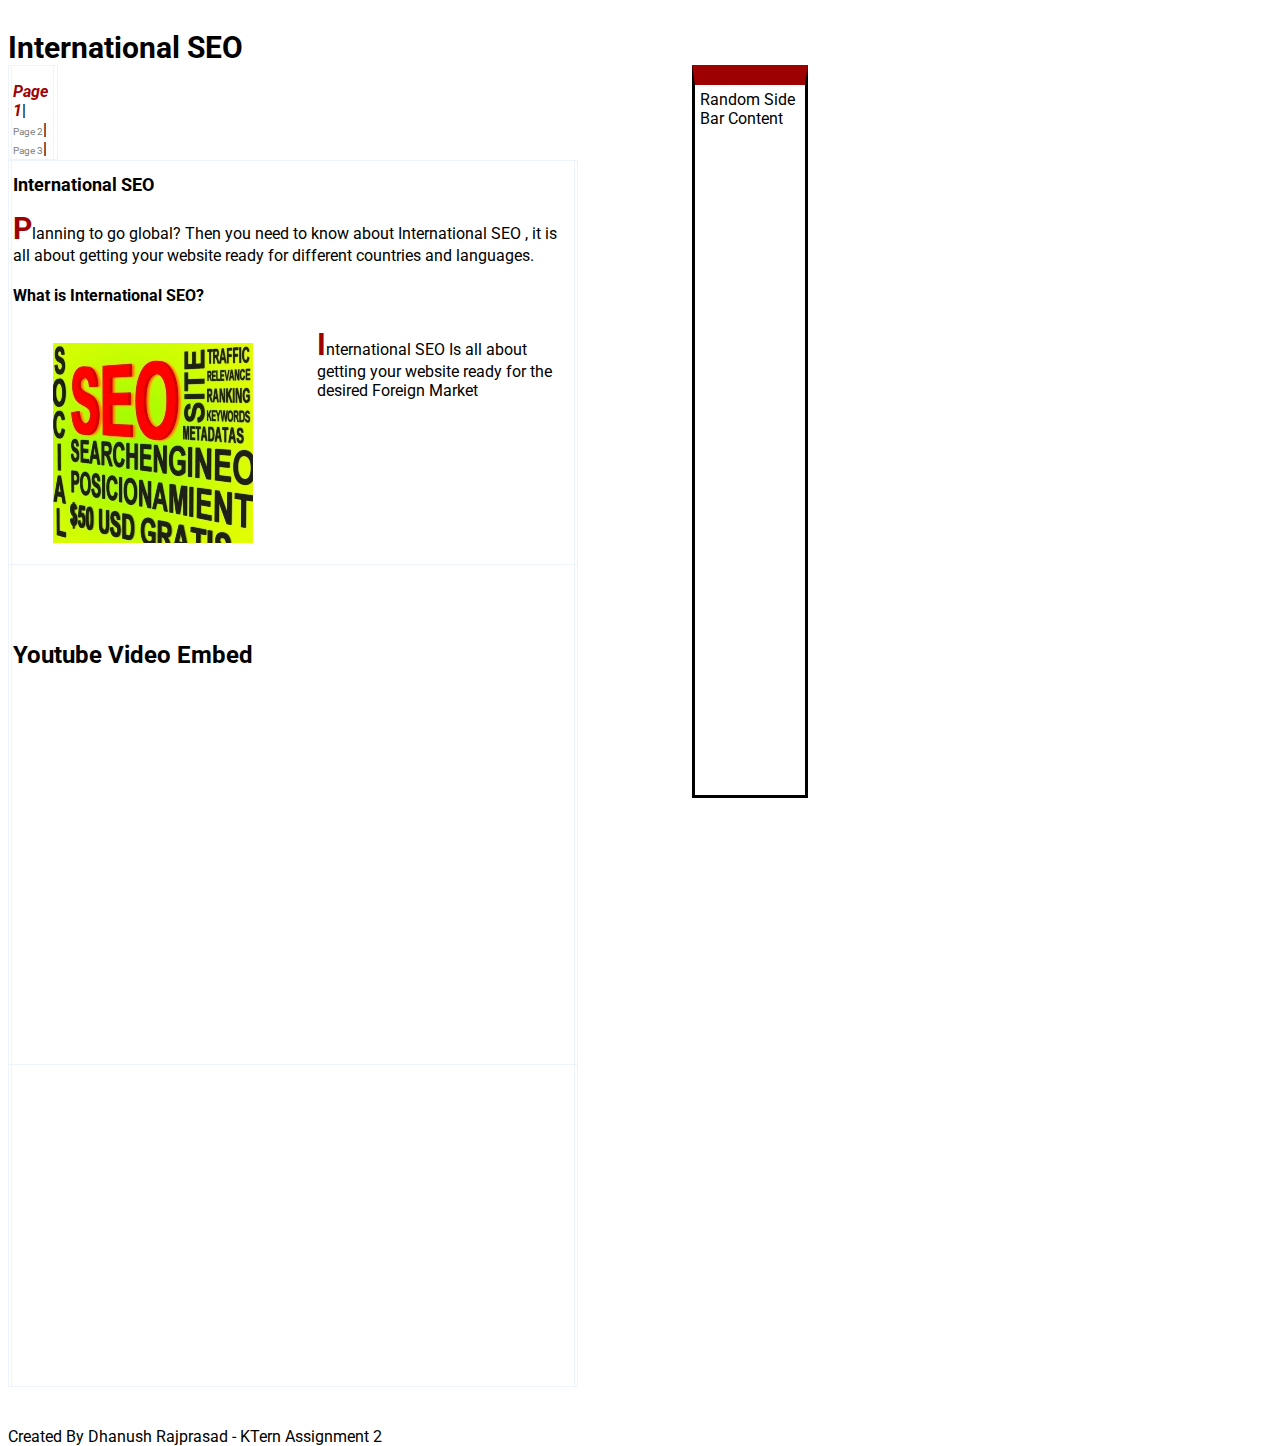
<file: index.html>
<!DOCTYPE html>
<html>
    <head>
        <meta charset="utf-8" />
        <title>Page 1</title>
        
        <link rel="stylesheet" href="main.css">


        <style>
            
            
        </style>
    </head>
    <body>
        <div id="OverallPage">
        <header>International SEO</header>
        <table>
            <tr>
                <td class="c1"></td>
                <td class="c2">
                    <nav>
                        <span class= "youarehere">Page 1</span>|
                        <a href="page2.html">Page 2</a>|
                        <a href="page3.html">Page 3</a>|
                    </nav>
                </td>
                <div id="rightSidebar">
                    <aside>Random Side Bar Content</aside>
                </div>
                <td class="c3">
                    
                </td>
            </tr>
            </table>
            
            <div id="ContentPortion">
                <table>
            <tr>
                <td class="c1"></td>
                <td class="c2">
                    <main>
                    </article>
                    <h1>International SEO</h1> 
                    <p><span class="inc-size">P</span>lanning to go global? Then you need to know about International SEO , it is all about getting your website ready for different countries and languages. </p>
                    </article>
                    </main>
                    <h4>What is International SEO?</h4>
                    <figure class="leftfloat">
                    <img src="assets/SEO_200File.jpg" width="200px" height="200px" alt="SEO200pixels">
                    </figure>
                    <p><span class="inc-size">I</span>nternational SEO Is all about getting your website ready for the desired Foreign Market</p>

                </td>
                <td class="c3"></td>
            </tr>
            <tr class="rowheight">
                <td class="c1"></td>
                <td class="c2">
                    <h2>Youtube Video Embed</h2>
                    <iframe width="560" height="315" src="https://www.youtube.com/embed/DJlY_mkNkug" title="YouTube video player" frameborder="0" allow="accelerometer; autoplay; clipboard-write; encrypted-media; gyroscope; picture-in-picture" allowfullscreen></iframe>
                </td>
                <td class="c3"></td>
            </tr>
            <tr>
                <td class="c1"></td>
                <td class="c2">

                    <iframe src="https://docs.google.com/forms/d/e/1FAIpQLSfA5C0qxxnUBgKf6ejPHLHVheKqsaQt6Va03QrZsSFwhF-EpA/viewform?embedded=true" width="560" height="315" frameborder="0" marginheight="0" marginwidth="0">Loading…</iframe>


                </td>
                <td class="c3"></td>
            </tr>
        </table>
        </div>
        
        <footer>Created By Dhanush Rajprasad - KTern Assignment 2</footer>
        
    </div>
    </body>
</html>
</file>
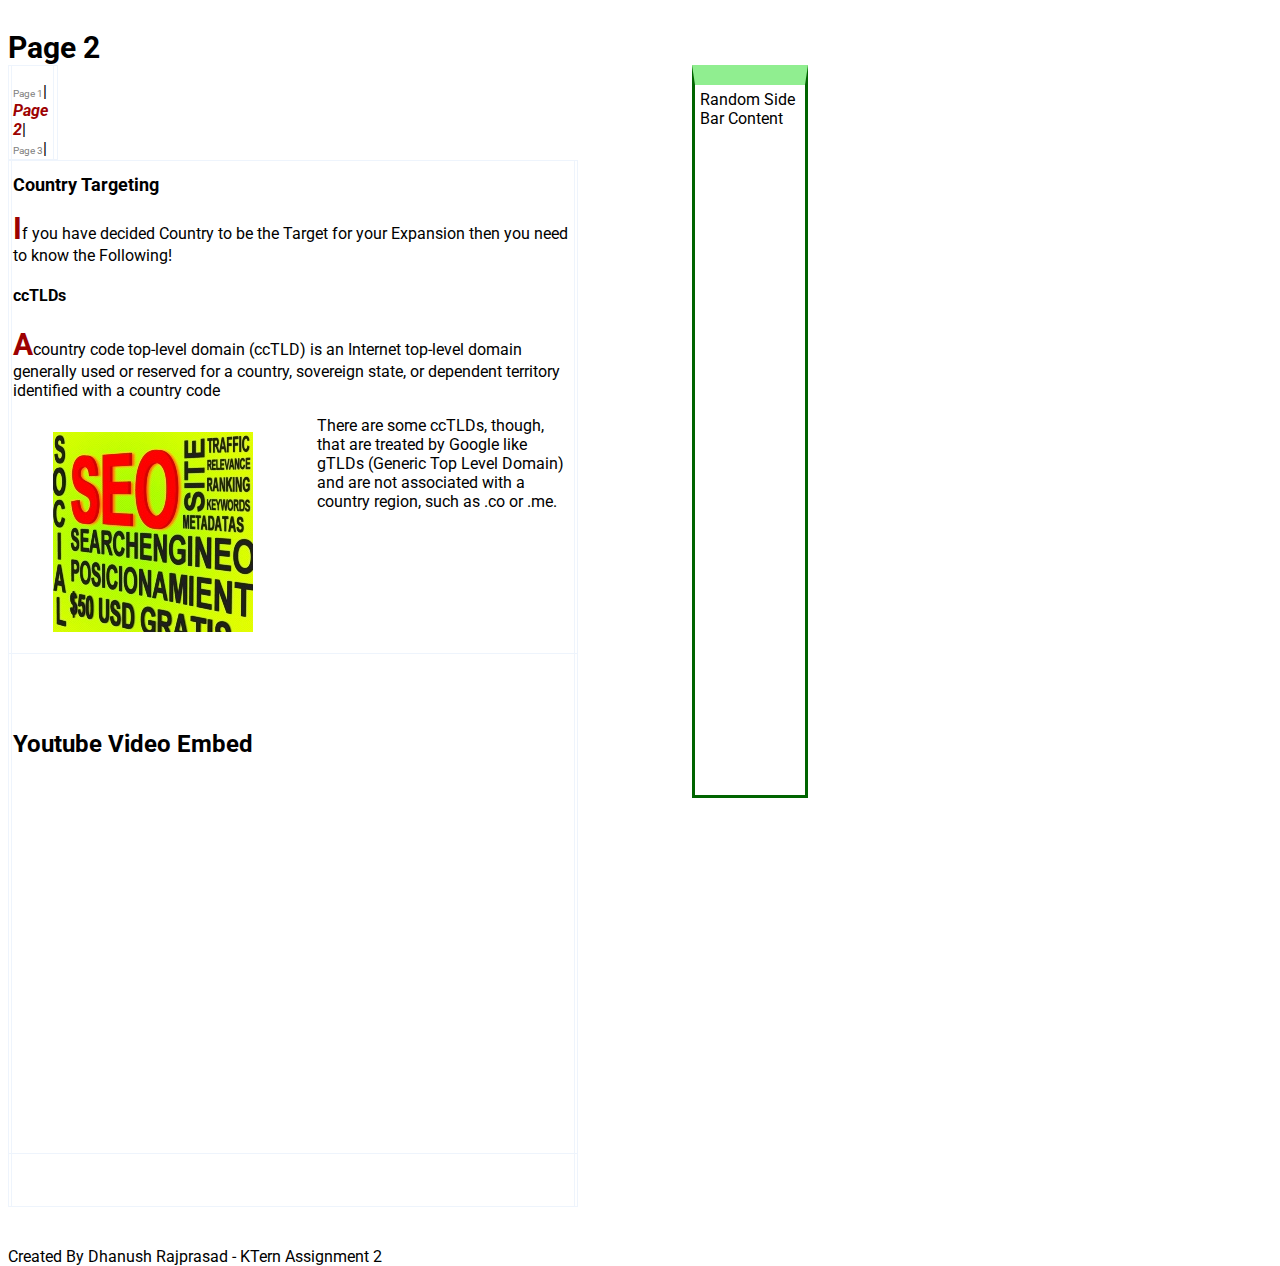
<file: page2.html>
<!DOCTYPE html>
<html>
    <head>
        <meta charset="utf-8" />
        <title>Page 2</title>
        <link rel="stylesheet" href="main.css">

        


        <style>
             #rightSidebar{
            border-color: darkgreen ;
            border-top:20px solid lightgreen;
            }
        </style>
    </head>
    <body>
        <div id="OverallPage">
        <header>Page 2</header>
        <table>
            <tr>
                <td class="c1"></td>
                <td class="c2">
                    <nav>
                        <a href="index.html">Page 1</a>|
                        <span class= "youarehere">Page 2</span>|
                        <a href="page3.html">Page 3</a>|
                        
                    </nav>
                </td>
                <div id="rightSidebar">
                    <aside>Random Side Bar Content</aside>
                </div>
                <td class="c3">
                    
                </td>
            </tr>
            </table>
            <div id="ContentPortion">
                <table>
            <tr>
                <td class="c1"></td>
                <td class="Head1">
                    <main>
                        <article>
                    <h1>Country Targeting</h1>
                    <p><span class="inc-size">I</span>f you have decided Country to be the Target for your Expansion then you need to know the Following!</p>
                    <h4>ccTLDs</h4>
                    <p><span class="inc-size">A</span>country code top-level domain (ccTLD) is an Internet top-level domain generally used or reserved for a country, sovereign state, or dependent territory identified with a country code</p>
                    <figure class="leftfloat">
                    <img src="assets/SEO_200File.jpg" width="200px" height="200px" alt="SEO200pixels">
                    </figure>
                       <p>There are some ccTLDs, though, that are treated by Google like gTLDs (Generic Top Level Domain) and are not associated with a country region, such as .co or .me. </p>

                </td>
            </article>
            </main>
                <td class="c3"></td>
            </tr>
            <tr class="rowheight">
                <td class="c1"></td>
                <td class="c2">
                    <h2>Youtube Video Embed</h2>
                    <iframe width="560" height="315" src="https://www.youtube.com/embed/DJlY_mkNkug" title="YouTube video player" frameborder="0" allow="accelerometer; autoplay; clipboard-write; encrypted-media; gyroscope; picture-in-picture" allowfullscreen></iframe>
                </td>
                <td class="c3"></td>
            </tr>
            <tr>
                <td class="c1"></td>
                <td class="c2"></td>
                <td class="c3"></td>
            </tr>
        </table>
        </div>
        <footer>Created By Dhanush Rajprasad - KTern Assignment 2</footer>
    </div>
    </body>
</html>
</file>
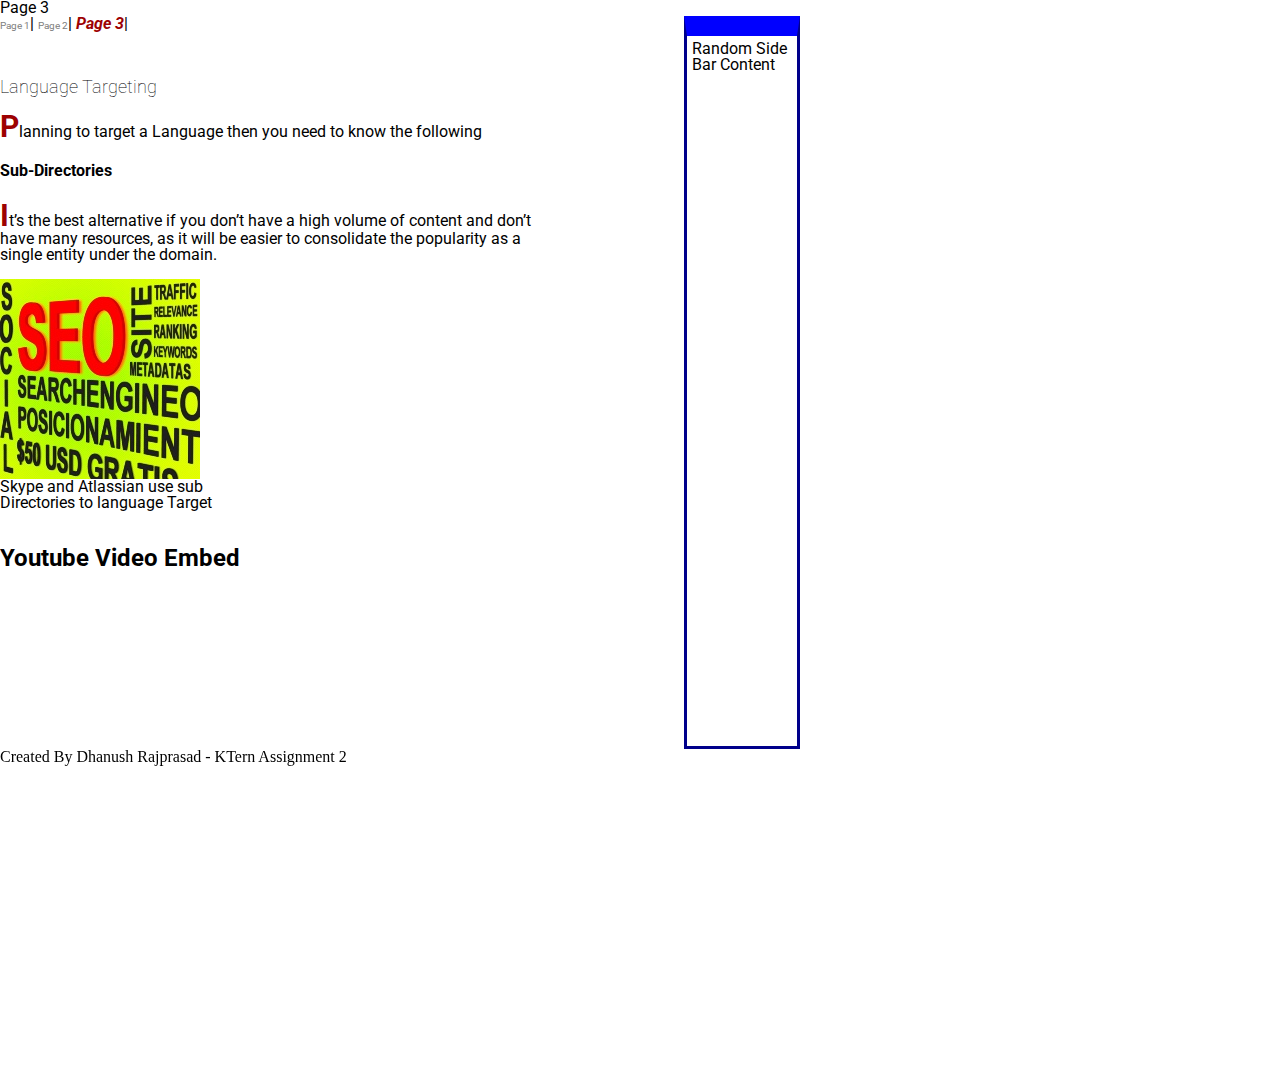
<file: page3.html>
<!DOCTYPE html>
<html>
    <head>
        <meta charset="utf-8" />
        <title>Page 3</title>
        <link rel="stylesheet" href="main.css">
        <link rel="stylesheet" href="cleanslate.css">


        <style>
            #rightSidebar{
            border-color: darkblue;
            border-top:20px solid blue;
            }

        </style>
    </head>
    <body>
        <div id="OverallPage">
        <header>Page 3</header>
        <table>
            <tr>
                <td class="c1"></td>
                <td class="c2">
                    <nav>
                        <a href="index.html">Page 1</a>|
                        <a href="page2.html">Page 2</a>|
                        <span class= "youarehere">Page 3</span>|
                        
                    </nav>
                </td>
                <div id="rightSidebar">
                    <aside>Random Side Bar Content</aside>
                </div>
                <td class="c3">
                    
                </td>
            </tr>
            <div id="ContentPortion">
            <tr>
                <td class="c1"></td>
                <td class="Head1">
                    <main>
                        <article>
                    <h1>Language Targeting</h1>
                    <p><span class="inc-size">P</span>lanning to target a Language then you need to know the following</p>
                    <h4>Sub-Directories</h4>
                    <p><span class="inc-size">I</span>t’s the best alternative if you don’t have a high volume of content and don’t have many resources, as it will be easier to consolidate the popularity as a single entity under the domain.

                    </p>
                    <figure class="leftfloat">
                    <img src="assets/SEO_200File.jpg" width="200px" height="200px" alt="SEO200pixels" align="left" hspace="10">
                    <p>Skype and Atlassian use sub Directories to language Target</p>
                    </figure>
                </td>
            </article>
            </main>
                <td class="c3"></td>
            </tr>
            <tr class="rowheight">
                <td class="c1"></td>
                <td class="c2">
                    <h2>Youtube Video Embed</h2>
                    <iframe width="560" height="315" src="https://www.youtube.com/embed/DJlY_mkNkug" title="YouTube video player" frameborder="0" allow="accelerometer; autoplay; clipboard-write; encrypted-media; gyroscope; picture-in-picture" allowfullscreen></iframe>
                </td>
                <td class="c3"></td>
            </tr>
            <tr>
                <td class="c1"></td>
                <td class="c2"></td>
                <td class="c3"></td>
            </tr>
        </table>
        </div>
        <footer>Created By Dhanush Rajprasad - KTern Assignment 2</footer>
    </div>
    </body>
</html>
</file>
<file: main.css>
@import url('https://fonts.googleapis.com/css2?family=Roboto&display=swap');

#OverallPage{
    width:800px;
    height:700px;
    font-family: 'Roboto', sans-serif;
}

header{
    margin-top:30px;
    font-size:30px;
    font-weight:bold;
}
.c1{
    width:50px;
}
.c2{
    width:500px;

}
.c3{
    width:100px;
}

table,td,tr{
    width:50px;
    height: 50px;
    border:1px solid #EEF4FC ;
    border-collapse:collapse;
    
}
.leftfloat{
    float:left;
    width:40%;

}
.inc-size{
    font-size:30px;
    font-weight:bold;
    color:#9d0102

}

.rowheight{
    height:500px;

}
.youarehere{
    font-style:italic;
    font-weight:bold;
    color:#9d0102

}
nav{
    margin-top:15px;
}
      
nav a {
        text-decoration: none;
        font-size: 10px;
        color: #818181;
       
        
      }
      
      
nav a:hover {
        color: #9d0102;
      }
      

#rightSidebar{
    float:right;
    width:100px;
    height:700px;
    margin-left:10px;
    padding:5px;
    border-width:medium;
    border-style:solid;
    border-color:black;
    border-top:20px solid #9d0102;
}
footer{
    clear:both;
    margin-top:40px;
   
}
h1{font-size:large;
font-weight:50px;}
</file>
<file: cleanslate.css>
html, body, div, span, applet, object, iframe,blockquote, pre,
a, abbr, acronym, address, big, cite, code,
del, dfn, em, img, ins, kbd, q, s, samp,
small, strike, strong, sub, sup, tt, var,
b, u, i, center,
dl, dt, dd, ol, ul, li,
fieldset, form, label, legend,
table, caption, tbody, tfoot, thead, tr, th, td,
article, aside, canvas, details, embed, 
figure, figcaption, footer, header, hgroup, 
menu, nav, output, ruby, section, summary,
time, mark, audio, video {
  margin: 0;
  padding: 0;
  border: 0;
  font-size: 100%;
  font: inherit;
  vertical-align: baseline;
}
/* HTML5 display-role reset for older browsers */
article, aside, details, figcaption, figure, 
footer, header, hgroup, menu, nav, section {
  display: block;
}
body {
  line-height: 1;
}
ol, ul {
  list-style: none;
}
blockquote, q {
  quotes: none;
}
blockquote:before, blockquote:after,
q:before, q:after {
  content: '';
  content: none;
}
table {
  border-collapse: collapse;
  border-spacing: 0;
}
h1{
    font-weight:25
}
</file>
